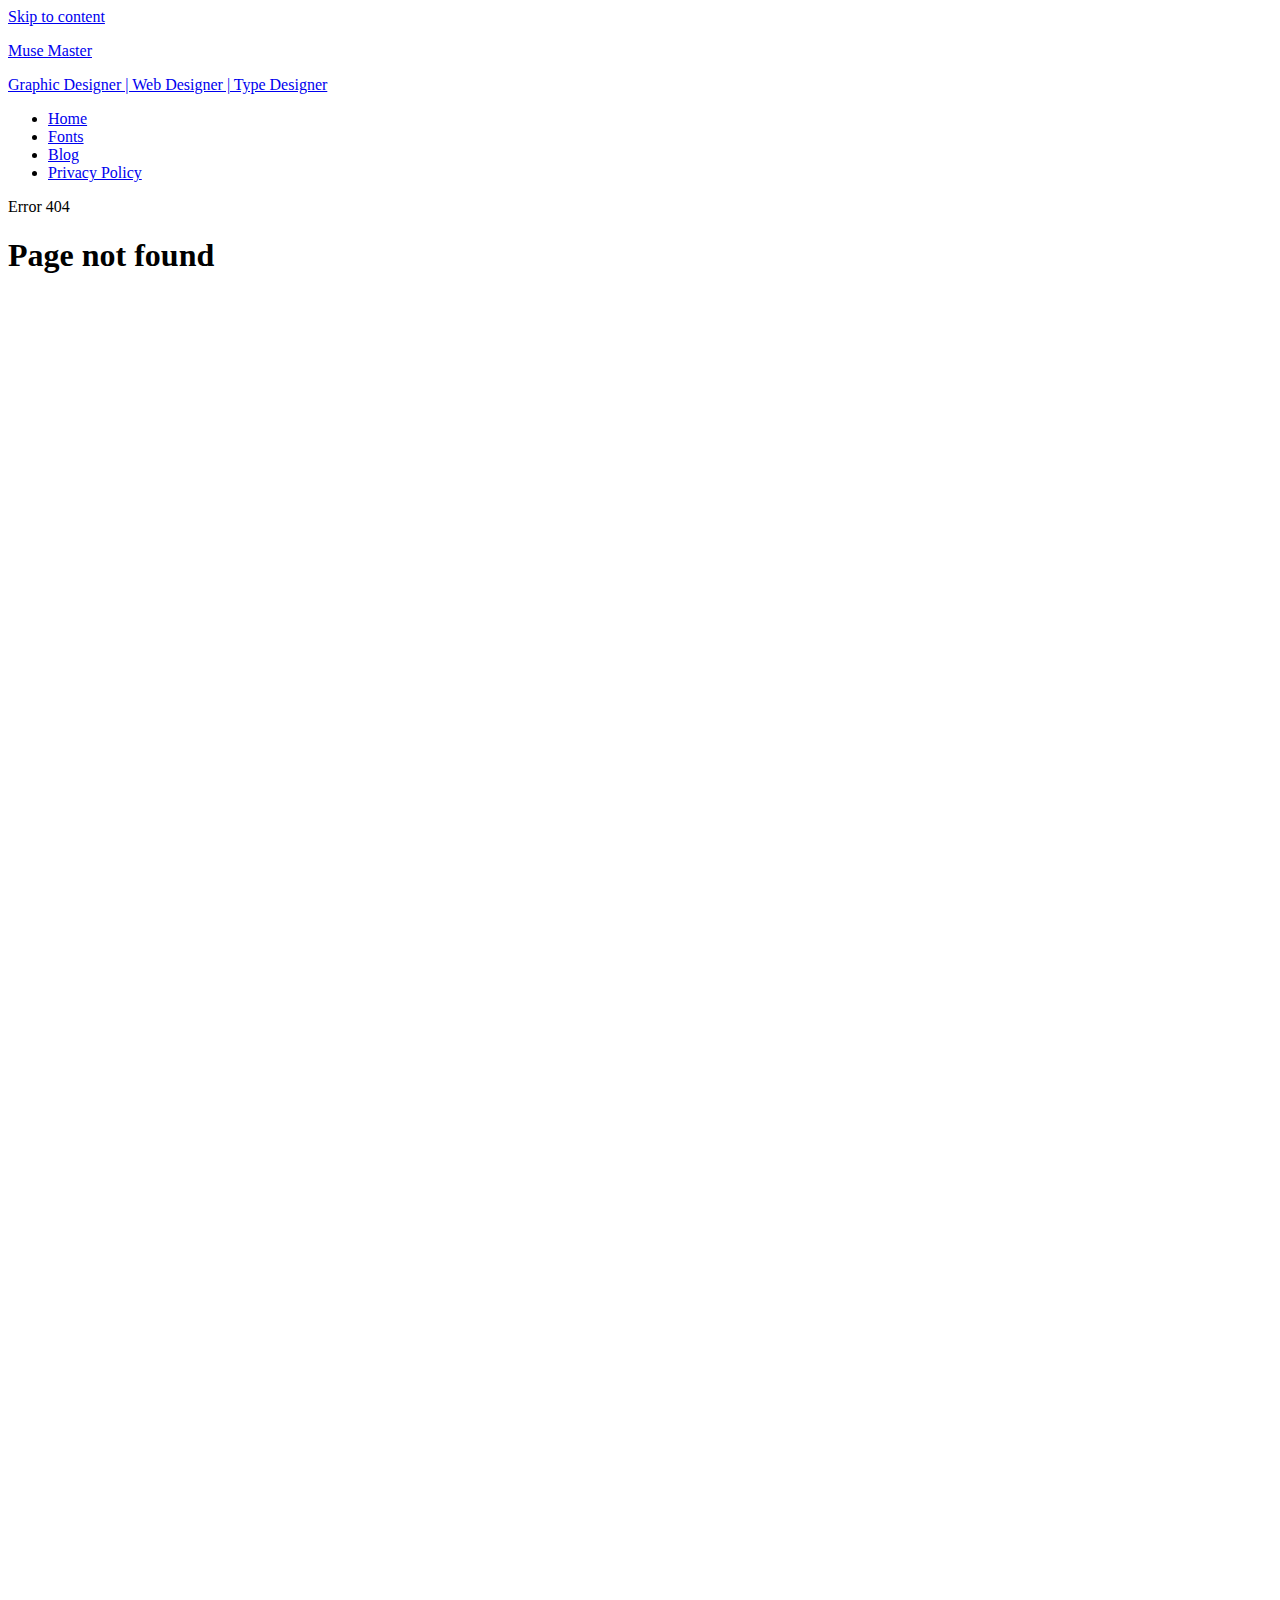
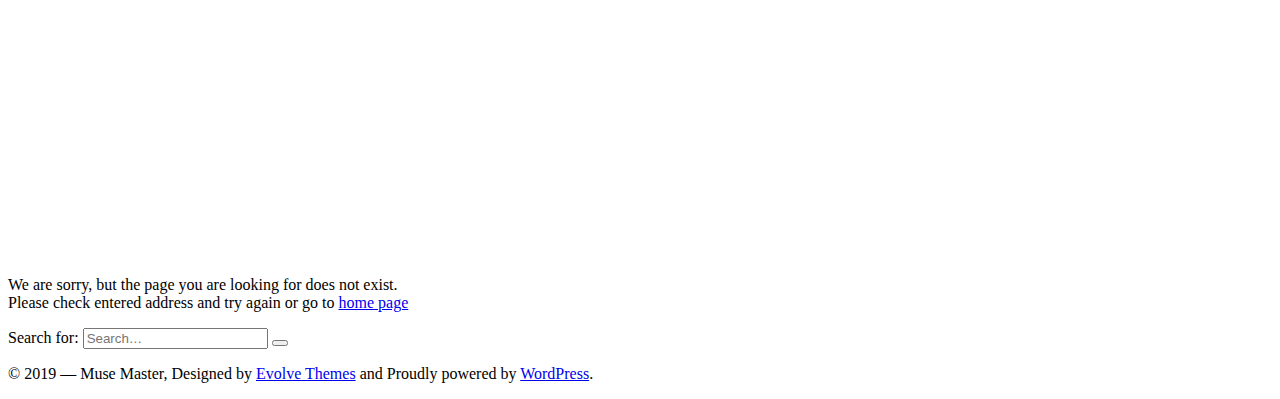
<file: fonts/glyphicons-halflings-regular-2.html>
<!doctype html>
<html lang="en-US" class="">
	<head>
		<meta charset="UTF-8">
		<meta name="viewport" content="width=device-width, initial-scale=1">
		<link rel="profile" href="http://gmpg.org/xfn/11">

		
		<title>Page not found &#8211; Muse Master</title>
<link rel='dns-prefetch' href='//s0.wp.com' />
<link rel='dns-prefetch' href='//www.google.com' />
<link rel='dns-prefetch' href='//s.w.org' />
<link rel="alternate" type="application/rss+xml" title="Muse Master &raquo; Feed" href="http://musemaster.net/feed/" />
<link rel="alternate" type="application/rss+xml" title="Muse Master &raquo; Comments Feed" href="http://musemaster.net/comments/feed/" />
		<script type="text/javascript">
			window._wpemojiSettings = {"baseUrl":"https:\/\/s.w.org\/images\/core\/emoji\/12.0.0-1\/72x72\/","ext":".png","svgUrl":"https:\/\/s.w.org\/images\/core\/emoji\/12.0.0-1\/svg\/","svgExt":".svg","source":{"concatemoji":"http:\/\/musemaster.net\/wp-includes\/js\/wp-emoji-release.min.js?ver=5.2.4"}};
			!function(a,b,c){function d(a,b){var c=String.fromCharCode;l.clearRect(0,0,k.width,k.height),l.fillText(c.apply(this,a),0,0);var d=k.toDataURL();l.clearRect(0,0,k.width,k.height),l.fillText(c.apply(this,b),0,0);var e=k.toDataURL();return d===e}function e(a){var b;if(!l||!l.fillText)return!1;switch(l.textBaseline="top",l.font="600 32px Arial",a){case"flag":return!(b=d([55356,56826,55356,56819],[55356,56826,8203,55356,56819]))&&(b=d([55356,57332,56128,56423,56128,56418,56128,56421,56128,56430,56128,56423,56128,56447],[55356,57332,8203,56128,56423,8203,56128,56418,8203,56128,56421,8203,56128,56430,8203,56128,56423,8203,56128,56447]),!b);case"emoji":return b=d([55357,56424,55356,57342,8205,55358,56605,8205,55357,56424,55356,57340],[55357,56424,55356,57342,8203,55358,56605,8203,55357,56424,55356,57340]),!b}return!1}function f(a){var c=b.createElement("script");c.src=a,c.defer=c.type="text/javascript",b.getElementsByTagName("head")[0].appendChild(c)}var g,h,i,j,k=b.createElement("canvas"),l=k.getContext&&k.getContext("2d");for(j=Array("flag","emoji"),c.supports={everything:!0,everythingExceptFlag:!0},i=0;i<j.length;i++)c.supports[j[i]]=e(j[i]),c.supports.everything=c.supports.everything&&c.supports[j[i]],"flag"!==j[i]&&(c.supports.everythingExceptFlag=c.supports.everythingExceptFlag&&c.supports[j[i]]);c.supports.everythingExceptFlag=c.supports.everythingExceptFlag&&!c.supports.flag,c.DOMReady=!1,c.readyCallback=function(){c.DOMReady=!0},c.supports.everything||(h=function(){c.readyCallback()},b.addEventListener?(b.addEventListener("DOMContentLoaded",h,!1),a.addEventListener("load",h,!1)):(a.attachEvent("onload",h),b.attachEvent("onreadystatechange",function(){"complete"===b.readyState&&c.readyCallback()})),g=c.source||{},g.concatemoji?f(g.concatemoji):g.wpemoji&&g.twemoji&&(f(g.twemoji),f(g.wpemoji)))}(window,document,window._wpemojiSettings);
		</script>
		<style type="text/css">
img.wp-smiley,
img.emoji {
	display: inline !important;
	border: none !important;
	box-shadow: none !important;
	height: 1em !important;
	width: 1em !important;
	margin: 0 .07em !important;
	vertical-align: -0.1em !important;
	background: none !important;
	padding: 0 !important;
}
</style>
	<link rel='stylesheet' id='wp-block-library-css'  href='http://musemaster.net/wp-content/plugins/gutenberg/build/block-library/style.css?ver=1575130303' type='text/css' media='all' />
<link rel='stylesheet' id='contact-form-7-css'  href='http://musemaster.net/wp-content/plugins/contact-form-7/includes/css/styles.css?ver=5.1.4' type='text/css' media='all' />
<link rel='stylesheet' id='crowley-icons-css'  href='http://musemaster.net/wp-content/themes/crowley/fonts/theme_icons/crowley_theme_icons.css?ver=1.0.0' type='text/css' media='all' />
<link rel='stylesheet' id='crowley-style-css'  href='http://musemaster.net/wp-content/themes/crowley/css/theme-style.css?ver=1.0.0' type='text/css' media='all' />
<link rel='stylesheet' id='crowley-jetpack-style-css'  href='http://musemaster.net/wp-content/themes/crowley/css/theme-jetpack.css?ver=1.0.0' type='text/css' media='all' />
<link rel='stylesheet' id='crowley-cf7-style-css'  href='http://musemaster.net/wp-content/themes/crowley/css/theme-cf7.css?ver=1.0.0' type='text/css' media='all' />
<link rel='stylesheet' id='jetpack_css-css'  href='https://c0.wp.com/p/jetpack/8.0/css/jetpack.css' type='text/css' media='all' />
<script type='text/javascript' src='https://c0.wp.com/c/5.2.4/wp-includes/js/jquery/jquery.js'></script>
<script type='text/javascript' src='https://c0.wp.com/c/5.2.4/wp-includes/js/jquery/jquery-migrate.min.js'></script>
<script type='text/javascript'>
/* <![CDATA[ */
var evolvethemes_preloader_queue = [];
/* ]]> */
</script>
<script type='text/javascript' src='http://musemaster.net/wp-content/themes/crowley/ev-inc/modules/preloader/v1/js/preloader.min.js?ver=1.0.0'></script>
<script type='text/javascript' src='http://musemaster.net/wp-content/themes/crowley/ev-inc/modules/inviewer/v1/js/inviewer.min.js?ver=1.0.0'></script>
<link rel='https://api.w.org/' href='http://musemaster.net/wp-json/' />
<link rel="EditURI" type="application/rsd+xml" title="RSD" href="http://musemaster.net/xmlrpc.php?rsd" />
<link rel="wlwmanifest" type="application/wlwmanifest+xml" href="http://musemaster.net/wp-includes/wlwmanifest.xml" /> 
<meta name="generator" content="WordPress 5.2.4" />

<link rel='dns-prefetch' href='//c0.wp.com'/>
<link rel='dns-prefetch' href='//i0.wp.com'/>
<link rel='dns-prefetch' href='//i1.wp.com'/>
<link rel='dns-prefetch' href='//i2.wp.com'/>
<style type='text/css'>img#wpstats{display:none}</style>			<style type="text/css">
				/* If html does not have either class, do not show lazy loaded images. */
				html:not( .jetpack-lazy-images-js-enabled ):not( .js ) .jetpack-lazy-image {
					display: none;
				}
			</style>
			<script>
				document.documentElement.classList.add(
					'jetpack-lazy-images-js-enabled'
				);
			</script>
		
<!-- BEGIN ExactMetrics v5.3.10 Universal Analytics - https://exactmetrics.com/ -->
<script>
(function(i,s,o,g,r,a,m){i['GoogleAnalyticsObject']=r;i[r]=i[r]||function(){
	(i[r].q=i[r].q||[]).push(arguments)},i[r].l=1*new Date();a=s.createElement(o),
	m=s.getElementsByTagName(o)[0];a.async=1;a.src=g;m.parentNode.insertBefore(a,m)
})(window,document,'script','https://www.google-analytics.com/analytics.js','ga');
  ga('create', 'UA-103159890-1', 'auto');
  ga('send', 'pageview');
</script>
<!-- END ExactMetrics Universal Analytics -->
		<style type="text/css" id="wp-custom-css">
			.hentry .entry-title, .crowley-ph_wi .crowley-ph-t {
    word-break: normal !important;
    -ms-word-wrap: normal;
}		</style>
			</head>

	<body class="error404">
			<a class="screen-reader-text" href="#main-content">Skip to content</a>
	
		<div class="crowley-l">

		<header class="crowley-h" role="banner">
	<div class="crowley-h-logo_w" style="">		<div class="crowley-h-logo_w-i">			<div class='crowley-logo'><a href="http://musemaster.net/" rel="home" itemprop="url"><p class="crowley-site-title">Muse Master</p><p class="crowley-site-description">Graphic Designer | Web Designer | Type Designer</p></a></div>		</div>
	</div>

		<div class="crowley-nav_w ">
		<div class="crowley-nav_w-i"><a href="#crowley-nav" class="crowley-nav-trigger"><span></span></a><nav id="crowley-nav" class="crowley-nav" role="navigation"><div class="menu-menu-1-container"><ul id="menu-menu-1" class="menu"><li id="menu-item-77" class="menu-item menu-item-type-custom menu-item-object-custom menu-item-home menu-item-77"><a href="http://musemaster.net/">Home</a></li>
<li id="menu-item-76" class="menu-item menu-item-type-taxonomy menu-item-object-category menu-item-76"><a href="http://musemaster.net/category/fonts/">Fonts</a></li>
<li id="menu-item-162" class="menu-item menu-item-type-taxonomy menu-item-object-category menu-item-162"><a href="http://musemaster.net/category/blog/">Blog</a></li>
<li id="menu-item-157" class="menu-item menu-item-type-post_type menu-item-object-page menu-item-privacy-policy menu-item-157"><a href="http://musemaster.net/privacy-policy/">Privacy Policy</a></li>
</ul></div></nav></div>	</div>
	</header>

<div class="crowley-c_w">	<div class="crowley-c_w-i">
		<div id="main-content" class="crowley-c" role="main">
			<div class="crowley-ph">
	<div class="crowley-ph_wi">		<div class="crowley-ph-bt_w"><p class="crowley-ph-bt">Error 404</p></div>		<h1 class="crowley-ph-t" ><span>Page not found</span></h1>			</div>

	<figure class="evolvethemes-image"><img data-srcset="https://i1.wp.com/musemaster.net/wp-content/uploads/2019/10/el-preview-Outline-01.jpg?w=2340 2340w, https://i1.wp.com/musemaster.net/wp-content/uploads/2019/10/el-preview-Outline-01.jpg?resize=300%2C200 300w, https://i1.wp.com/musemaster.net/wp-content/uploads/2019/10/el-preview-Outline-01.jpg?resize=768%2C512 768w, https://i1.wp.com/musemaster.net/wp-content/uploads/2019/10/el-preview-Outline-01.jpg?resize=1024%2C683 1024w, https://i1.wp.com/musemaster.net/wp-content/uploads/2019/10/el-preview-Outline-01.jpg?w=2000 2000w" srcset="[data-uri]" class="evolvethemes-preloaded-image" width="2340" height="1560" alt="Kitty fat font preview image" /></figure></div>

			<div class="crowley-mc-w_i crowley-mc-content">
				<p>We are sorry, but the page you are looking for does not exist.<br />Please check entered address and try again or go to <a href="http://musemaster.net">home page</a></p>

				
<form role="search" method="get" class="search-form" action="http://musemaster.net/">
	<div>
		<label class="screen-reader-text" for="search-1">Search for:</label>
		<input type="text" value="" id="search-1" name="s" class="s" placeholder="Search&#8230;">
		<button type="submit" class="searchsubmit" value="Search"></button>
	</div>
</form>
			</div>
		</div>

	</div>
</div>

		

<footer class="crowley-f" role="contentinfo">	<div class="crowley-f_w-i">		<p>&copy; 2019 &mdash; Muse Master, Designed by <a href="https://justevolve.it/" target="_blank">Evolve Themes</a> and Proudly powered by <a href="https://wordpress.org/" target="_blank">WordPress</a>.</p>	</div>
</footer>

		</div>

		<script type='text/javascript' src='https://c0.wp.com/p/jetpack/8.0/_inc/build/photon/photon.min.js'></script>
<script type='text/javascript'>
/* <![CDATA[ */
var wpcf7 = {"apiSettings":{"root":"http:\/\/musemaster.net\/wp-json\/contact-form-7\/v1","namespace":"contact-form-7\/v1"}};
/* ]]> */
</script>
<script type='text/javascript' src='http://musemaster.net/wp-content/plugins/contact-form-7/includes/js/scripts.js?ver=5.1.4'></script>
<script type='text/javascript' src='https://s0.wp.com/wp-content/js/devicepx-jetpack.js?ver=201950'></script>
<script type='text/javascript' src='https://www.google.com/recaptcha/api.js?render=6LeLX8AUAAAAAPLyYXCNcem8zQHAm2fpIuopc_Xe&#038;ver=3.0'></script>
<script type='text/javascript' src='http://musemaster.net/wp-content/themes/crowley/ev-inc/modules/fonts/v1/js/webfontloader.min.js?ver=1.0.0'></script>
<script type='text/javascript' src='http://musemaster.net/wp-content/themes/crowley/ev-inc/modules/fonts/v1/js/fonts.js?ver=1.0.0'></script>
<script type='text/javascript' src='http://musemaster.net/wp-content/themes/crowley/ev-inc/modules/images/v1/js/images.js?ver=1.0.0'></script>
<script type='text/javascript' src='http://musemaster.net/wp-content/themes/crowley/js/libs/jquery.fitvids.js?ver=1.0.0'></script>
<script type='text/javascript'>
/* <![CDATA[ */
var crowley = {"preloader":["fonts"],"fonts":[{"source":"google_fonts","google_fonts":{"font_family":"IBM Plex Serif","variants":"italic,700","subsets":"latin"}},{"source":"google_fonts","google_fonts":{"font_family":"IBM Plex Sans","variants":"300,300italic,600,700","subsets":"latin"}}]};
/* ]]> */
</script>
<script type='text/javascript' src='http://musemaster.net/wp-content/themes/crowley/js/crowley.js?ver=1.0.0'></script>
<script type='text/javascript' src='http://musemaster.net/wp-content/themes/crowley/js/crowley-menu.js?ver=1.0.0'></script>
<script type='text/javascript' src='https://c0.wp.com/p/jetpack/8.0/_inc/build/lazy-images/js/lazy-images.min.js'></script>
<script type='text/javascript' src='https://c0.wp.com/c/5.2.4/wp-includes/js/wp-embed.min.js'></script>
<script type="text/javascript">
( function( grecaptcha, sitekey, actions ) {

	var wpcf7recaptcha = {

		execute: function( action ) {
			grecaptcha.execute(
				sitekey,
				{ action: action }
			).then( function( token ) {
				var forms = document.getElementsByTagName( 'form' );

				for ( var i = 0; i < forms.length; i++ ) {
					var fields = forms[ i ].getElementsByTagName( 'input' );

					for ( var j = 0; j < fields.length; j++ ) {
						var field = fields[ j ];

						if ( 'g-recaptcha-response' === field.getAttribute( 'name' ) ) {
							field.setAttribute( 'value', token );
							break;
						}
					}
				}
			} );
		},

		executeOnHomepage: function() {
			wpcf7recaptcha.execute( actions[ 'homepage' ] );
		},

		executeOnContactform: function() {
			wpcf7recaptcha.execute( actions[ 'contactform' ] );
		},

	};

	grecaptcha.ready(
		wpcf7recaptcha.executeOnHomepage
	);

	document.addEventListener( 'change',
		wpcf7recaptcha.executeOnContactform, false
	);

	document.addEventListener( 'wpcf7submit',
		wpcf7recaptcha.executeOnHomepage, false
	);

} )(
	grecaptcha,
	'6LeLX8AUAAAAAPLyYXCNcem8zQHAm2fpIuopc_Xe',
	{"homepage":"homepage","contactform":"contactform"}
);
</script>
<script type='text/javascript' src='https://stats.wp.com/e-201950.js' async='async' defer='defer'></script>
<script type='text/javascript'>
	_stq = window._stq || [];
	_stq.push([ 'view', {v:'ext',j:'1:8.0',blog:'155115628',post:'0',tz:'5.5',srv:'musemaster.net'} ]);
	_stq.push([ 'clickTrackerInit', '155115628', '0' ]);
</script>
	</body>
</html>
</file>
